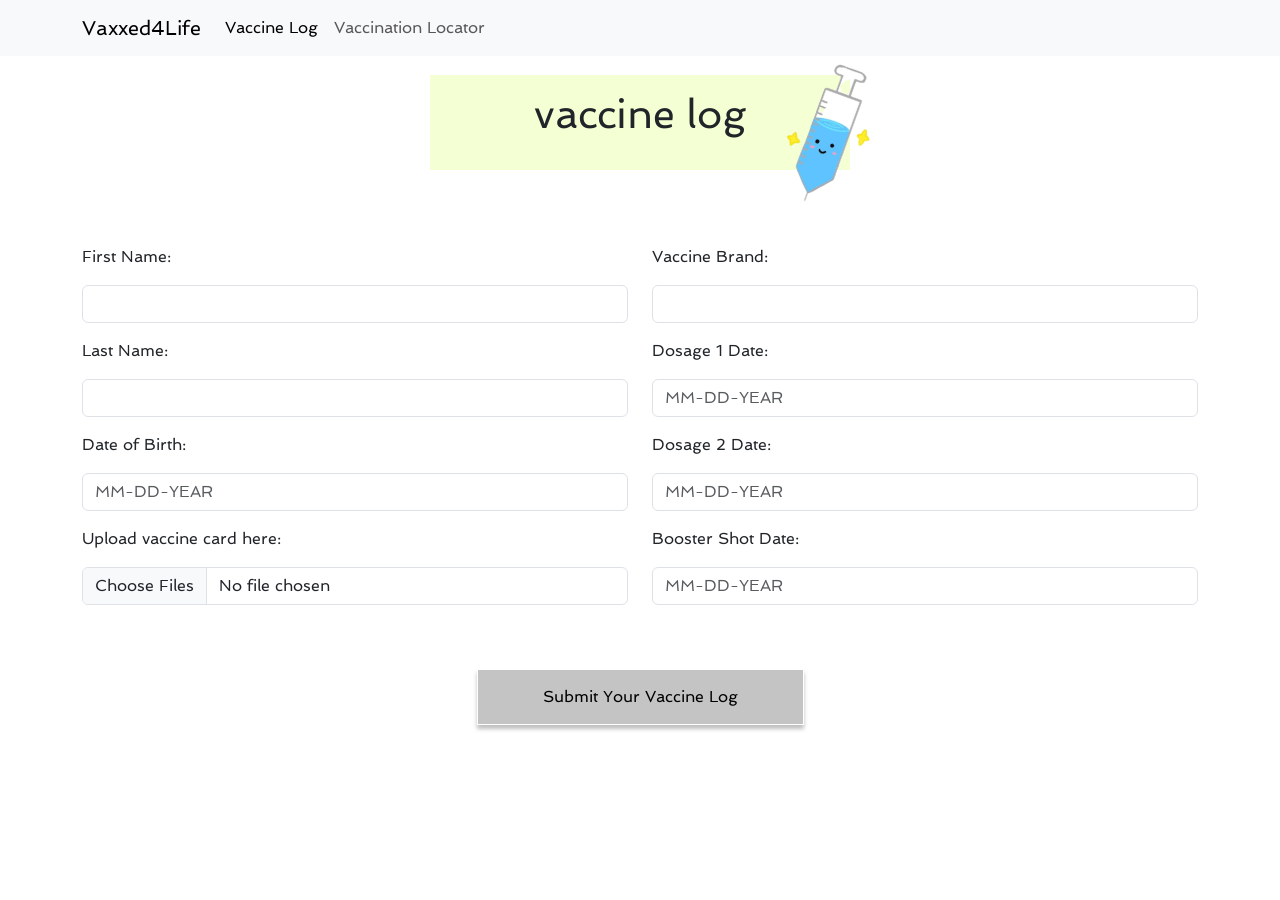
<file: Vaxxed4Life-main (1)/Vaxxed4Life-main/index.html>
<!DOCTYPE html>
<html lang="en">

<head>
    <meta charset="UTF-8">
    <meta http-equiv="X-UA-Compatible" content="IE=edge">
    <meta name="viewport" content="width=device-width, initial-scale=1.0">
    <link rel="preconnect" href="https://fonts.googleapis.com">
    <link rel="preconnect" href="https://fonts.gstatic.com" crossorigin>
    <link href="https://fonts.googleapis.com/css2?family=Spinnaker&display=swap" rel="stylesheet">
    <link href="style.css" rel="stylesheet" />
    <link href="https://cdn.jsdelivr.net/npm/bootstrap@5.1.3/dist/css/bootstrap.min.css" rel="stylesheet"
        integrity="sha384-1BmE4kWBq78iYhFldvKuhfTAU6auU8tT94WrHftjDbrCEXSU1oBoqyl2QvZ6jIW3" crossorigin="anonymous">
    <script src="https://cdn.jsdelivr.net/npm/bootstrap@5.1.3/dist/js/bootstrap.bundle.min.js"
        integrity="sha384-ka7Sk0Gln4gmtz2MlQnikT1wXgYsOg+OMhuP+IlRH9sENBO0LRn5q+8nbTov4+1p"
        crossorigin="anonymous"></script>
    <title>Vaccination Locator</title>
</head>

<body>
    <nav class="navbar navbar-expand-lg navbar-light bg-light fixed-top">
        <div class="container">
            <a class="navbar-brand" href="index.html">Vaxxed4Life</a>
            <button class="navbar-toggler" type="button" data-bs-toggle="collapse" data-bs-target="#navbarNav"
                aria-controls="navbarNav" aria-expanded="false" aria-label="Toggle navigation">
                <span class="navbar-toggler-icon"></span>
            </button>
            <div class="collapse navbar-collapse" id="navbarNav">
                <ul class="navbar-nav">
                    <li class="nav-item">
                        <a class="nav-link active" aria-current="page" href="index.html">Vaccine Log</a>
                    </li>
                    <li class="nav-item">
                        <a class="nav-link" href="Vaccination.html">Vaccination Locator</a>
                    </li>
                </ul>
            </div>
        </div>
    </nav>
<div class="begin">
<div class="contain">
<h1>
    vaccine log 
    <img src="images/lil.png" class="syringe" alt="">
</h1>
    </div>
    </div>
<div class="container">
    <div class="row">
        <div class="col-6">
            <div class="mb-3">
            <p>First Name:</p>
            <input class="form-control" type="text" aria-label="default input example">
        </div>
    </div>
        <div class="col-6">
            <div class="mb-3">
            <p>Vaccine Brand:</p>
            <input class="form-control" type="text" aria-label="default input example">
        </div>
    </div>
    </div>
    <div class="former">
    <div class="row">
        <div class="col-6">
            <div class="mb-3">
            <p>Last Name:</p>
            <input class="form-control" type="text" aria-label="default input example">
        </div>
    </div>
        <div class="col-6">
        <div class="mb-3">
        <p>Dosage 1 Date:</p>
        <input class="form-control" type="text" placeholder="MM-DD-YEAR" aria-label="default input example">
        </div>
        </div>
        <div class="col d d-md-block">
        <div class="mb-3">
        <p>Date of Birth:</p>
        <input class="form-control" type="text" placeholder="MM-DD-YEAR" aria-label="default input example">
        </div>
        <div class="col-6"> 
        </div>
        <div class="mb-3">
        <label for="formFileMultiple" class="form-label">Upload vaccine card here:</label>
        <input class="form-control" type="file" id="formFileMultiple" multiple>
        </div>
        </div>
        <div class="col-6">
        <div class="mb-3">
        <p>Dosage 2 Date:</p>
        <input class="form-control" type="text" placeholder="MM-DD-YEAR" aria-label="default input example">
        </div>
        <div class="col-6">
        </div>
        <div class="mb-3">
        <p>Booster Shot Date:</p>
        <input class="form-control" type="text" placeholder="MM-DD-YEAR" aria-label="default input example">
        </div>
        </div>
    </div>
</div>
<div class="center">
<button type="submit" class="mb-5">
    Submit Your Vaccine Log
</button>
</div>
</body>
</html>
</file>
<file: Vaxxed4Life-main (1)/Vaxxed4Life-main/style.css>
:root {
  --main-font-family: "Spinnaker", sans-serif;
  --border-box-color-line: 1px solid white;
}

.contain {
  max-width: 420px;
  margin: 0 auto;
  padding: 15px 60px;
  height: 95px;
  background-color: #f4ffd3;
}

h1 {
  text-align: center;
  font-family: var(--main-font-family);
  font-size: 42px;
}
h6 {
  padding-top: 1.5rem;
  text-align: center;
  font-family: var(--main-font-family);
}
.begin {
  display: block;
  text-align: center;
  padding: 75px 25px;
}

.container {
  font-family: var(--main-font-family);
}

button {
  font-family: var(--main-font-family);
  display: block;
  text-align: center;
  padding: 15px 65px;
  border: var(--border-box-color-line);
  line-height: 15px;
  box-sizing: border-box;
  box-shadow: 0px 4px 4px rgba(0, 0, 0, 0.25);
  font-size: 20px;
  margin: 0 auto;
  background-color: rgba(196, 196, 196, 1);
}

button#vaxlocate.icon {
  color: #9b9a9f;
  box-shadow: none;
  border: none;
  background-color: transparent;
  position: relative;
  right: 225px;
  bottom: 25px;
}

.center {
  display: flex;
  justify-content: center;
  align-items: center;
  height: 200px;
  font-family: var(--main-font-family);
}

input#search-form.form-control {
  border: var(--border-box-color-line);
  outline: none;
  padding: 0.5em 1em;
  border-radius: 24px;
  margin-top: 1.5rem;
  margin: 0 auto;
  max-width: 400px;
  color: black;
  font-size: 20px;
  text-align: center;
  background: #f0f0f0;
  position: relative;
  left: 155px;
}

input#formFileMultiple.form-control {
  position: relative;
  top: 0.5rem;
}

.syringe {
  -ms-transform: rotate(20deg); /* IE 9 */
  transform: rotate(20deg);
    position: relative;
  left: 200px;
  bottom: 75px;
  height: 150px;
}
div#vaccine.vaccine-location {
  font-family: var(--main-font-family);
  color: black;
  margin: 0 auto;
  display: block;
  text-align: left;
  padding: 75px 25px;
}
</file>
